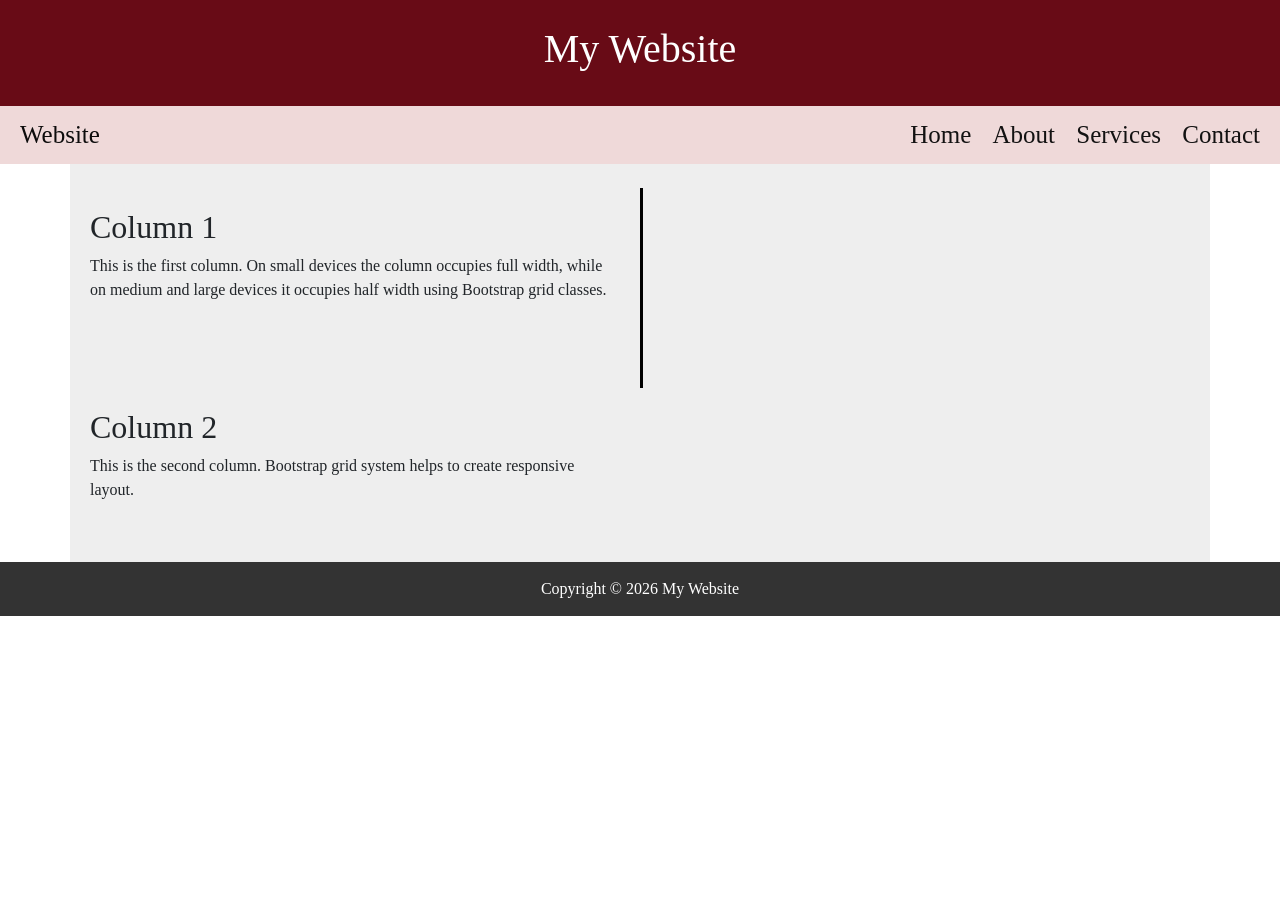
<file: exp1/index.html>
<!DOCTYPE html>
<html lang="en">
<head>
    <meta charset="UTF-8">
    <meta name="viewport" content="width=device-width, initial-scale=1.0">
    <meta name="description" content="Responsive Web Page using Bootstrap Grid System">
    <title>My Website</title>
    <link rel="stylesheet" href="https://cdn.jsdelivr.net/npm/bootstrap@5.3.2/dist/css/bootstrap.min.css">
    <link rel="stylesheet" href="index.css">
</head>
<body>
<!-- Header -->
<div class="header">
    <h1>My Website</h1>
</div>
<!-- Navigation Bar -->
<div class="navbar-custom">
    <div class="logo">Website</div>
    <div class="menu">
        <a href="#">Home</a>
        <a href="#">About</a>
        <a href="#">Services</a>
        <a href="#">Contact</a>
    </div>
</div>
<!-- Content -->
<div class="container py-4">
    <div class="row">
        <div class="col-12 col-md-6 column">
            <h2>Column 1</h2>
            <p>This is the first column. On small devices the column occupies full width, while on medium and large devices it occupies half width using Bootstrap grid classes.</p>
        </div>
        <div class="col-md-auto d-none d-md-block divider"></div>
        <div class="col-12 col-md-6 column">
            <h2>Column 2</h2>
            <p>This is the second column. Bootstrap grid system helps to create responsive layout.</p>
        </div>
    </div>
</div>
<!-- Footer -->
<div class="footer">
    Copyright &copy; 2026 My Website
</div>
</body>
</html>
</file>
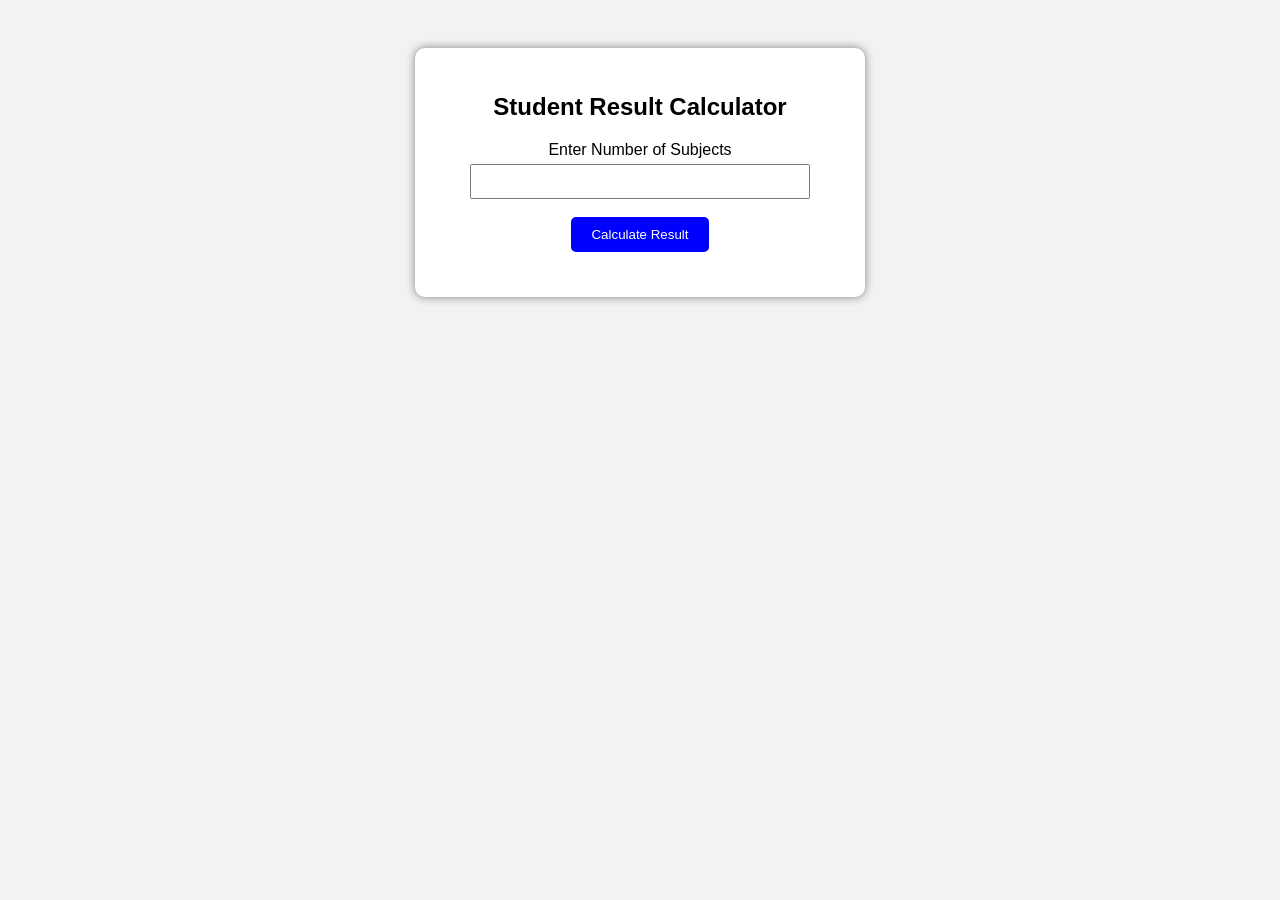
<file: exp4/index.html>
<!DOCTYPE html>
<html>
<head>
<meta charset="UTF-8">
<meta name="viewport" content="width=device-width, initial-scale=1.0">
<title>Student Result Calculator</title>
<link rel="stylesheet" href="index.css">
</head>
<body>
<div class="container">
<h2>Student Result Calculator</h2>
<label>Enter Number of Subjects</label><br>
<input type="number" id="subjects"><br><br>
<button onclick="calculateResult()">Calculate Result</button>
<div id="result"></div>
</div>
<script src="main.js"></script>
</body>
</html>
</file>
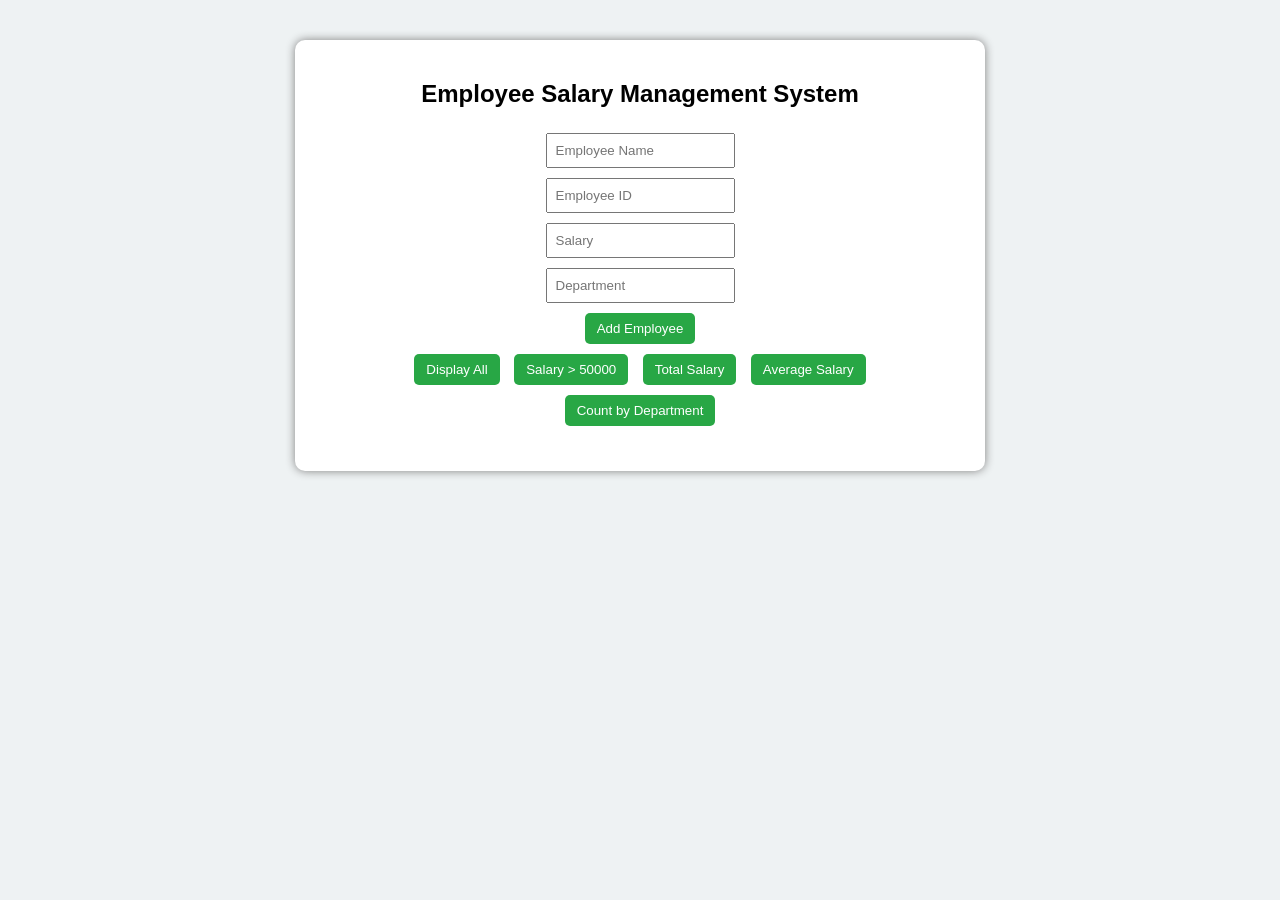
<file: exp5/index.html>
<!DOCTYPE html>
<html>
<head>
    <meta charset="UTF-8">
    <meta name="viewport" content="width=device-width, initial-scale=1.0">
    <title>Employee Salary Management</title>
    <link rel="stylesheet" href="index.css">
</head>
<body>
<div class="container">
    <h2>Employee Salary Management System</h2>
    <input type="text" id="name" placeholder="Employee Name"><br>
    <input type="text" id="empId" placeholder="Employee ID"><br>
    <input type="number" id="salary" placeholder="Salary"><br>
    <input type="text" id="dept" placeholder="Department"><br>
    <button onclick="addEmployee()">Add Employee</button><br>
    <button onclick="displayEmployees()">Display All</button>
    <button onclick="filterSalary()">Salary &gt; 50000</button>
    <button onclick="totalSalary()">Total Salary</button>
    <button onclick="averageSalary()">Average Salary</button><br>
    <button onclick="countDepartment()">Count by Department</button>
    <div id="output"></div>
</div>
<script src="main.js"></script>
</body>
</html>
</file>
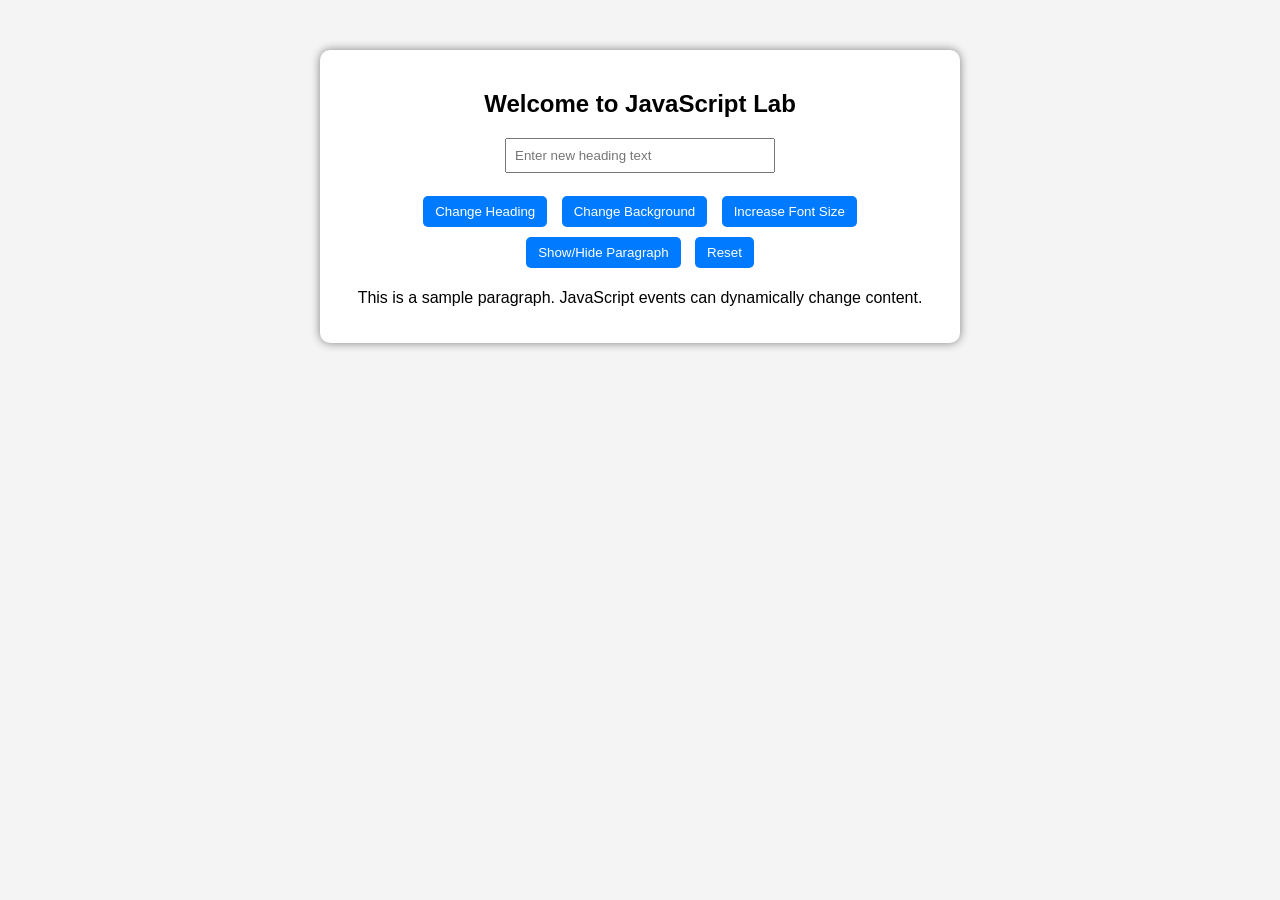
<file: exp6/index.html>
<!DOCTYPE html>
<html>
<head>
    <meta charset="UTF-8">
    <meta name="viewport" content="width=device-width, initial-scale=1.0">
    <title>Dynamic Content Changer</title>
    <link rel="stylesheet" href="index.css">
</head>
<body>
<div class="container">
    <h2 id="mainHeading">Welcome to JavaScript Lab</h2>
    <input type="text" id="userInput" placeholder="Enter new heading text">
    <br><br>
    <button id="changeTextBtn">Change Heading</button>
    <button id="bgColorBtn">Change Background</button>
    <button id="fontSizeBtn">Increase Font Size</button>
    <button id="toggleBtn">Show/Hide Paragraph</button>
    <button id="resetBtn">Reset</button>
    <p id="paragraph">
        This is a sample paragraph. JavaScript events can dynamically change content.
    </p>
</div>
<script src="main.js"></script>
</body>
</html>
</file>
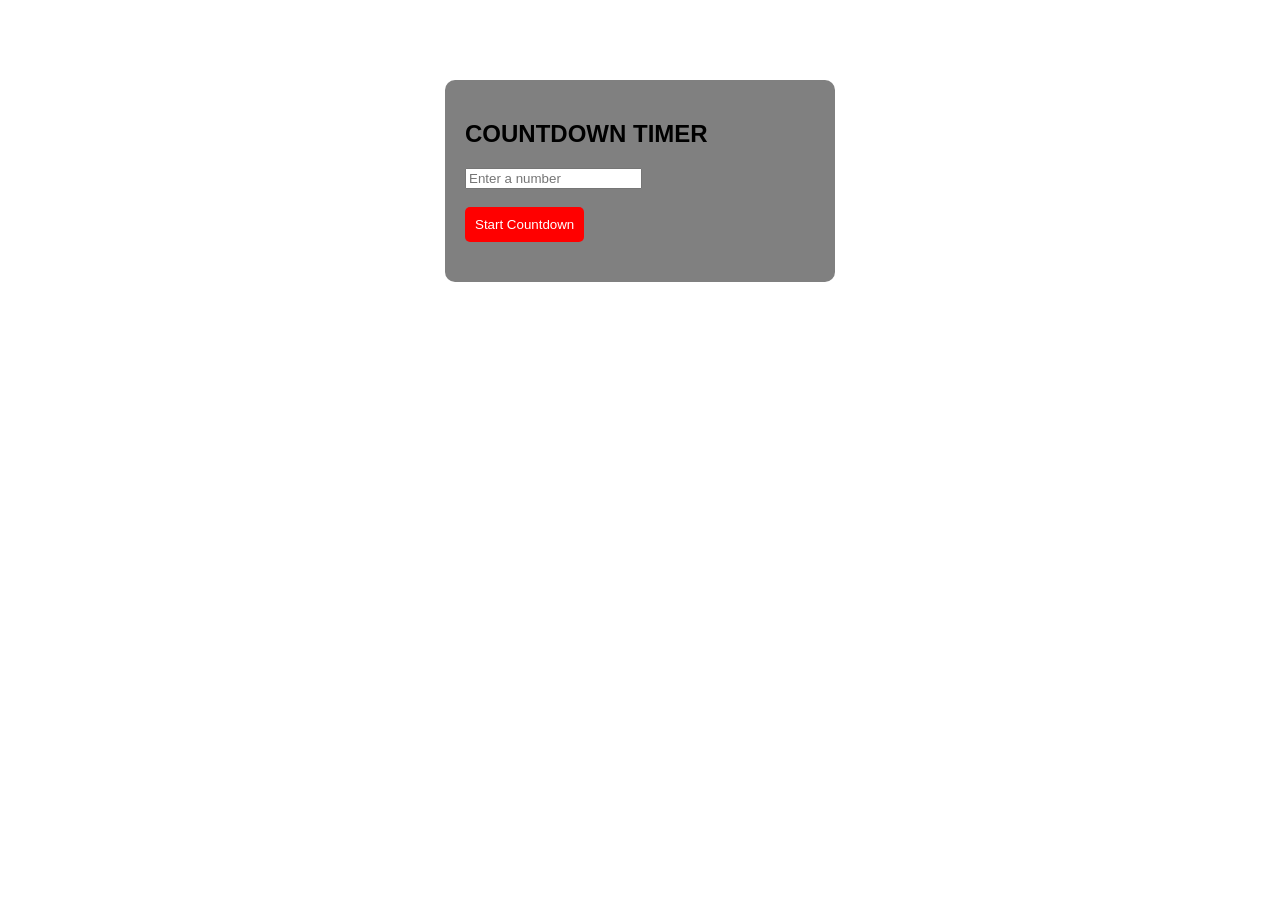
<file: ST01.HTML>
<html>
    <head>
        <title>countdown timer </title>
    <style>
body{
    font-family: Arial;
    background-color:white
    center;
}
.container
{
    background:grey;
    padding:20px;
    width:350px;
    margin:auto;

    margin-top:80px;
    border:10px;
    border-radius:10px;
}
button{
    padding:10px;
    background-color:red;
    color:white;
    border:none;
    border-radius:5px;
}
#countdown
{
    font-weight :bold;
    margin-top:20px;
}

    </style>        
</head>
<body>
            <div class="container">
                <h2>COUNTDOWN TIMER</h2>
                <input type="number" id="number" placeholder="Enter a number">
             <br><br>
                <button onclick="startCountdown()">Start Countdown</button>

            
            <div id="countdown"></div>
            </div>
            <script>
                function startCountdown(){
               let n=parseInt(document.getElementById("number").value);
              let display =document.getElementById("countdown");
              let countdown=setInterval(()=>{display.innerHTML=n;
            if(n<=0){clearInterval(countdown);
                display.innerHTML="Time over!";}
            n--;
              },1000);}
                          
                  </script>

        </body>
    
</html>
</file>
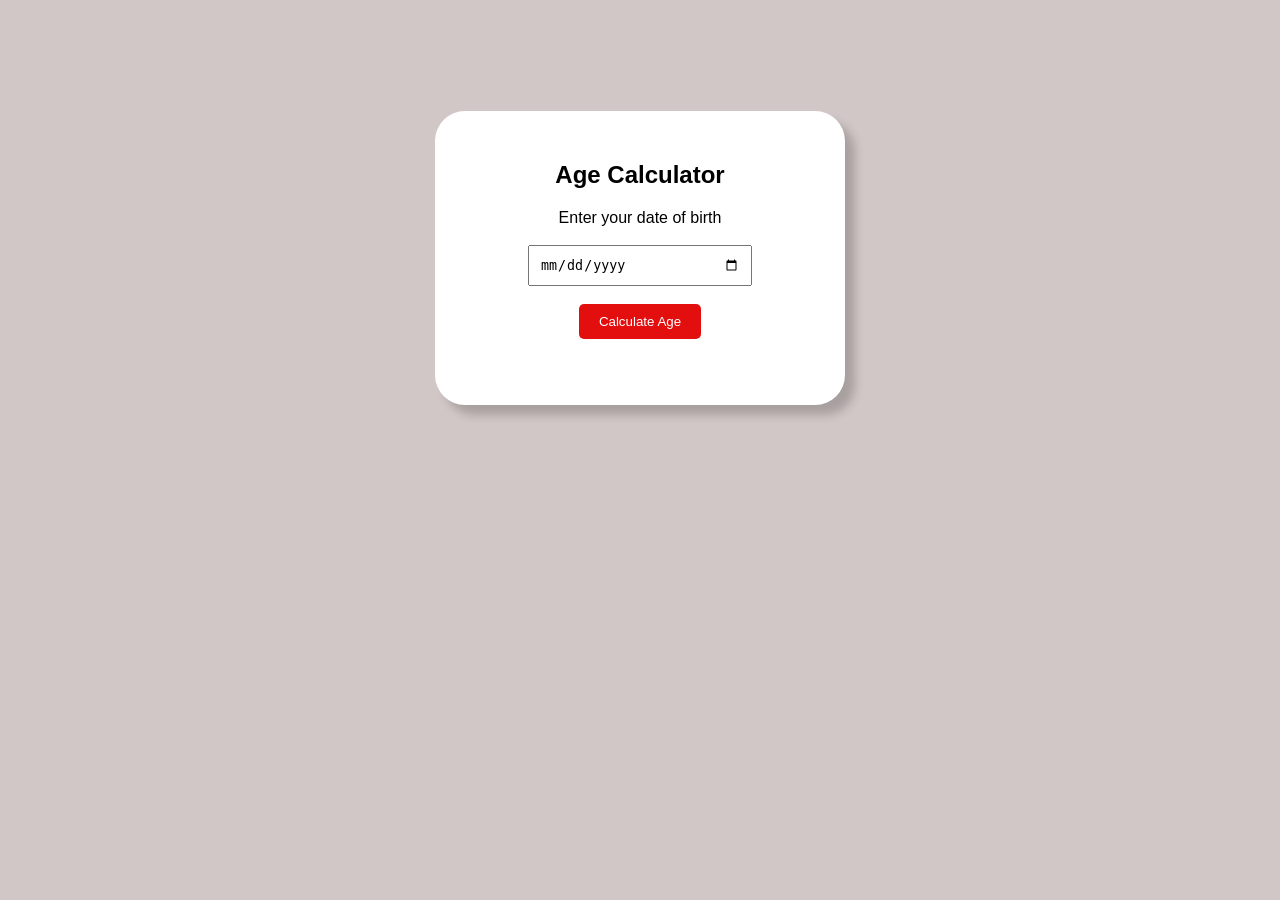
<file: externalpractical/externalpractical.html>
<!DOCTYPE html>
<html>
<head>
    <title>External Practical</title>
</head>

<body style="
    font-family:'Lucida Sans', 'Lucida Sans Regular', 'Lucida Grande', 'Lucida Sans Unicode', Geneva, Verdana, sans-serif;
    background-color: #d2c7c7;
    display: flex;
    justify-content: center;
    align-items: center;
    height: 500px;">
<div style="
        background: white;
        padding: 30px;
        border-radius: 30px;
        box-shadow:  10px 10px 10px rgba(0,0,0,0.2);
        text-align: center;
        width: 350px;">

        <h2>Age Calculator</h2>

        <label>Enter your date of birth</label>
        <br><br>

        <input type="date" id="dob" style="
            padding: 10px;
            width: 200px;
        ">

        <br><br>

        <button onclick="age()" style="
            padding: 10px 20px;
            background-color: rgb(227, 14, 14);
            color: white;
            border: none;
            border-radius: 5px;
            cursor: pointer;
        ">
            Calculate Age
        </button>

        <br><br>

        <p id="output" style="
            font-size: 18px;
            font-weight: bold;
        "></p>

    </div>

    <script>
        function age() {

            let dob = document.getElementById("dob").value;

            if(dob === "") {
                document.getElementById("output").innerHTML =
                "Please select your Date of Birth";
                return;
            }

            let birthdate = new Date(dob);
            let today = new Date();

            let age = today.getFullYear() - birthdate.getFullYear();

            let monthdifference =
                today.getMonth() - birthdate.getMonth();

            if (
                monthdifference < 0 ||
                (monthdifference === 0 &&
                 today.getDate() < birthdate.getDate())
            ) {
                age--;
            }

            document.getElementById("output").innerHTML =
                "Your Age is " + age + " years";
        }
    </script>

</body>
</html>
</file>
<file: exp1/index.css>
body {
    margin: 0;
    font-family:Georgia, 'Times New Roman', Times, serif;
}

/* Header */
.header {
    background: #680b16;
    color: white;
    text-align: center;
    padding: 25px;
    font-size: 25px;
}

/* Navbar */
.navbar-custom {
    background: #efd9d9;
    color: rgb(13, 12, 12);
    display: flex;
    justify-content: space-between;
    padding: 10px 20px;
    font-size: 25px;
}

.navbar-custom a {
    color: rgb(19, 18, 18);
    text-decoration: none;
    margin-left: 15px;
}

/* Container */
.container {
    background: #eee;
}

/* Columns */
.column {
    padding: 20px;
}

/* Divider */
.divider {
    border-left: 3px solid black;
    height: 200px;
}

/* Footer */
.footer {
    background: #333;
    color: white;
    text-align: center;
    padding: 15px;
}
</file>
<file: exp4/index.css>
body {
    font-family: Arial;
    background-color: #f2f2f2;
    text-align: center;
    padding: 40px;
}
.container {
    background: white;
    padding: 25px;
    width: 400px;
    margin: auto;
    border-radius: 10px;
    box-shadow: 0px 0px 10px gray;
}
input {
    padding: 8px;
    width: 80%;
    margin-top: 5px;
}
button {
    padding: 10px 20px;
    background-color: blue;
    color: white;
    border: none;
    border-radius: 5px;
    cursor: pointer;
}
button:hover {
    background-color: darkblue;
}
#result {
    margin-top: 20px;
    font-weight: bold;
    font-size: 18px;
}
</file>
<file: exp5/index.css>
body {
    font-family: Arial;
    background-color: #eef2f3;
    text-align: center;
}
.container {
    width: 650px;
    margin: 40px auto;
    padding: 20px;
    background: white;
    border-radius: 10px;
    box-shadow: 0 0 10px gray;
}
input {
    padding: 8px;
    margin: 5px;
}
button {
    padding: 8px 12px;
    margin: 5px;
    background-color: #28a745;
    color: white;
    border: none;
    border-radius: 5px;
    cursor: pointer;
}
button:hover {
    background-color: #1e7e34;
}
#output {
    margin-top: 20px;
    text-align: left;
}
</file>
<file: exp6/index.css>
body {
    font-family: Arial;
    background-color: #f4f4f4;
    text-align: center;
}
.container {
    width: 600px;
    margin: 50px auto;
    padding: 20px;
    background: white;
    border-radius: 10px;
    box-shadow: 0 0 10px gray;
}
button {
    padding: 8px 12px;
    margin: 5px;
    background-color: #007bff;
    color: white;
    border: none;
    border-radius: 5px;
    cursor: pointer;
}
button:hover {
    background-color: #0056b3;
}
input {
    padding: 8px;
    width: 250px;
}
</file>
